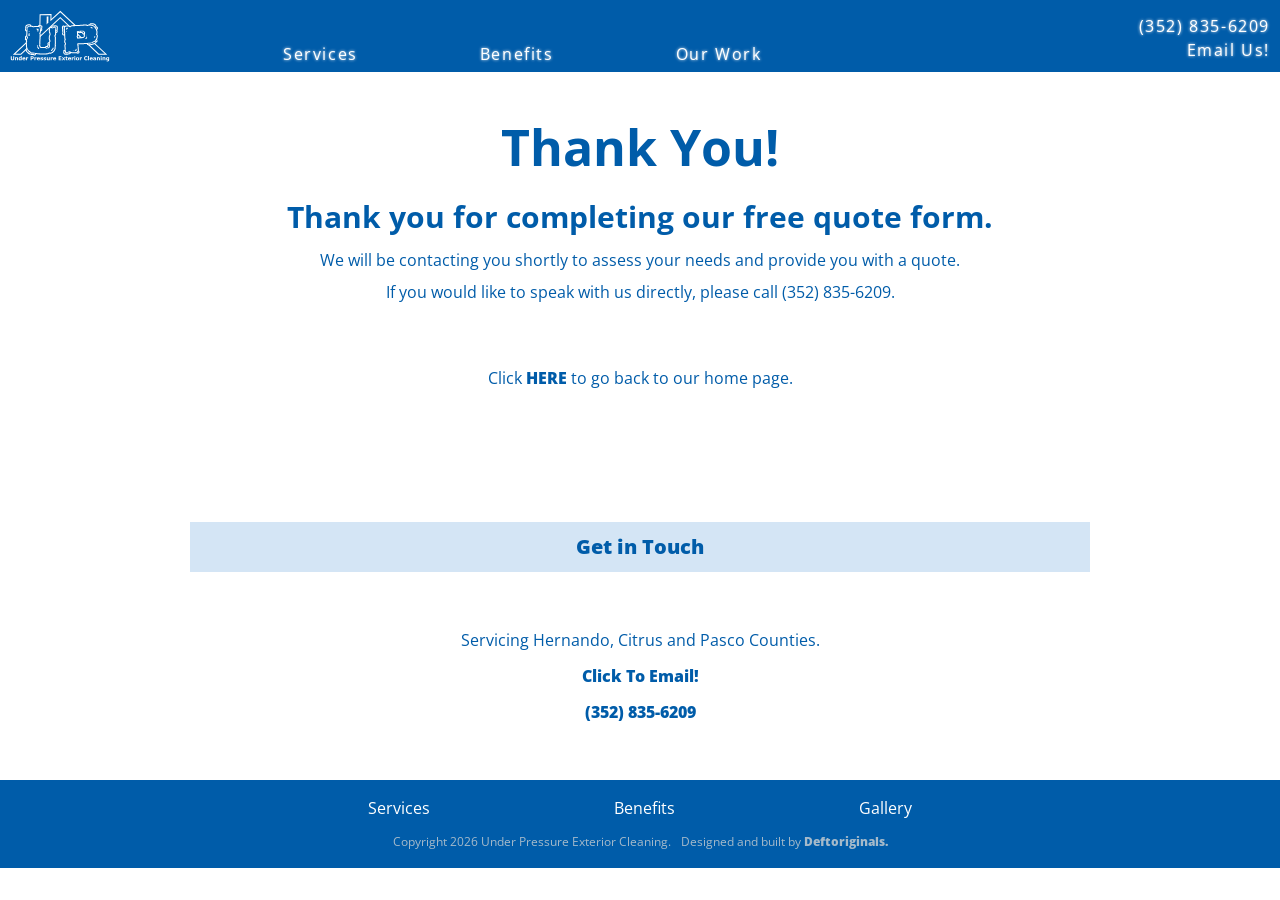
<file: form-complete/thank-you.html>
<!DOCTYPE html>
<html lang="en">
<head>
    <script defer src="thank-you-script.js"></script>
    <meta charset="UTF-8">
    <meta http-equiv="X-UA-Compatible" content="IE=edge,chrome=1">
    <meta name="viewport" content="width=device-width,initial-scale=1">
    <title>Under Pressure - Thank You Page</title>
    <meta name="description" content="We will be contacting you shortly!">
    <meta property="author" content="Carib Glasco | Deftoriginals.com">
    <meta property="og:site_name" content="Under Pressure - Thank You Page"/>
    <!-- UNDERPRESSUREEXTERIORCLEANING.COM Appears on FB in this order -->
    <meta property="og:title" content="Under Pressure - Thank you for requesting a quote!" /><!-- Appears on FB in this order -->
    <meta property="og:description" content="We will be contacting you shortly!"><!-- Appears on FB in this order -->
    <meta property="og:image" content="https://deft-one.github.io/under-pressure/images/under-pressure-og.jpg" /><!-- Appears on FB in this order -->
    <meta property="og:image:width" content="1200" />
    <meta property="og:image:height" content="628" />
    <meta property="og:type" content="website" />
    <meta property="og:url" content="https://www.underpressureexteriorcleaning.com/form-complete/thank-you.php" />
    <link rel="stylesheet" href="../style.css" type="text/css">
    <link rel="preconnect" href="https://fonts.gstatic.com/" crossorigin>
    <link href="https://fonts.googleapis.com/css2?family=Frijole&family=Open+Sans:wght@400;800&display=swap" rel="stylesheet">
    <link rel="fluid-icon" href="https://www.underpressureexteriorcleaning.com/favicon.ico" title="Favicon">
    <link rel="canonical" href="https://www.underpressureexteriorcleaning.com/form-complete/thank-you.php" />

</head>
<body>
    
    <div class="page-contain">
    
        <div id="headerContain" class="header-contain">
            <nav>
                <ul id="navUl" class="nav-ul">
                    <li class="menu"><img class="logo" src="../images/under-pressure-logo-003.svg" alt=""></li>
                    <li class="menu hide-mobile"><a class="menu-a" href="../#services">Services</a></li>
                    <li class="menu hide-mobile"><a class="menu-a" href="../#benefits">Benefits</a></li>
                    <li class="menu hide-mobile"><a class="menu-a" href="../#ourWork">Our Work</a></li>
                    <li class="menu hide-mobile"><span class="menu-a contact-info">(352) 835-6209<br><a class="email-address" href="mailto:getyourestimate@underpressureexteriorcleaning.com">Email Us!</a></span></li>
                    <li class="hide-desktop"><img id="burger" class="trigram" src="../images/under-pressure-trigram.svg" alt=""></li>
                    <li class="sub-menu" id="subMenuItem1"><a href="../#services" class="sub-menu-a">Services</a></li>
                    <li class="sub-menu" id="subMenuItem2"><a href="../#benefits" class="sub-menu-a">Benefits</a></li>
                    <li class="sub-menu" id="subMenuItem3"><a href="../#ourWork" class="sub-menu-a">Our Work</a></li>
                </ul>
            </nav>
        </div>
        <div class="page-sect thank-you-content">
            <h1 class="thank-you-h1">Thank You!</h1>
            <h2 class="thank-you-h2">Thank you for completing our free quote form.</h2>
            <p class="thank-you-p">We will be contacting you shortly to assess your needs and provide you with a quote.<br><br>
                                   If you would like to speak with us directly, please call (352) 835-6209.</p>
            <p class="thank-you-p">Click <a href="../index.php">HERE</a> to go back to our home page.</p>
        </div>
        <div class="page-sect">
            <h2 class="service-h3">Get in Touch</h2>
            <p class="get-in-touch servicing1">Servicing Hernando, Citrus and Pasco Counties.</p>
            <p class="get-in-touch"><a href="mailto:GetYourEstimate@UnderpressureExteriorCleaning.com">Click To Email!</a></p>
            <p class="get-in-touch servicing2">(352) 835-6209</p>
        </div>
        <div class="footer-contain">
            <div class="sitemap">
                <a href="../#services" class="sitemap-a">Services</a>
                <a href="../#benefits" class="sitemap-a">Benefits</a>
                <a href="../#ourWork" class="sitemap-a">Gallery</a>
            </div>
            <p class="signature"><span class="copyright" id="copyright"></span>Designed and built by <a href="https://www.deftoriginals.com">Deftoriginals.</a></p>
        </div>
        <div class="call hide-desktop">
            <a href="tel:+1-352-835-6209"><img class="call-icon" src="../images/call-icon.svg" alt=""></a>
        </div>

    </div>

</body>
</html>
</file>
<file: style.css>
html, body, div, span, object, iframe,
h1, h2, h3, h4, h5, h6, p, blockquote, pre,
abbr, address, cite, code,
del, dfn, em, img, ins, kbd, q, samp,
small, strong, sub, sup, var,
b, i,
dl, dt, dd, ol, ul, li,
fieldset, form, label, legend,
table, caption, tbody, tfoot, thead, tr, th, td,
article, aside, canvas, details, figcaption, figure, 
footer, header, hgroup, menu, nav, section, summary,
time, mark, audio, video {
    margin:0;
    padding:0;
    border:0;
    outline:0;
    font-size:100%;
    vertical-align:baseline;
    background:transparent;
}

body {
    line-height:1;
}

article,aside,details,figcaption,figure,
footer,header,hgroup,menu,nav,section { 
    display:block;
}

nav ul {
    list-style:none;
}

blockquote, q {
    quotes:none;
}

blockquote:before, blockquote:after,
q:before, q:after {
    content:'';
    content:none;
}

a {
    margin:0;
    padding:0;
    font-size:100%;
    vertical-align:baseline;
    background:transparent;
}

ins {
    background-color:#ff9;
    color:#000;
    text-decoration:none;
}

mark {
    background-color:#ff9;
    color:#000; 
    font-style:italic;
    font-weight:bold;
}

del {
    text-decoration: line-through;
}

abbr[title], dfn[title] {
    border-bottom:1px dotted;
    cursor:help;
}

table {
    border-collapse:collapse;
    border-spacing:0;
}

hr {
    display:block;
    height:1px;
    border:0;   
    border-top:1px solid #cccccc;
    margin:1em 0;
    padding:0;
}

input, select {
    vertical-align:middle;
}

/* ************************* END CSS RESET *************************** */

* {
    box-sizing: border-box;
}
html {
    overflow-X: hidden;
}
*, *::before, *::after {
    box-sizing: inherit;
}
html, body {
    margin: 0;
    padding: 0;
    scroll-behavior: smooth;
}
.page-sect {
    max-width: 1200px;
    margin: 0 auto;
}
a, a:hover {
    text-decoration: none;
    cursor: pointer;
}
ul, li {
    padding: 0;
    margin: 0;
}
.header-contain {
    text-align: center;
    background-color: #005ca9;
    font-family: "Frijole", sans-serif;
    z-index: 9999;
}
.logo {
    display: block;
    width: 100px;
}
.nav-ul {
    display: flex;
    align-items: flex-end;
    margin: 0;
    padding: 0;
}
.menu {
    flex: 1 0 auto;
    padding: 10px;
    color: white;
    letter-spacing: .1em;
    list-style-type: none;
    text-align: center;
}
a {
    color: white;
}
.menu:first-child {
    flex: 1 0 auto;
}
.menu:nth-child(5) {
    flex: 3 0 auto;
    text-align: right;
    line-height: 1.5;
}
.menu-a {
    color: white;
    text-shadow: 0px 0px 3px white;
}
.menu-a:hover, .email-address:hover {
    border-bottom: 2px solid rgba(255, 255, 255, 0.8);
}
.contact-info:hover {
    border: none;
}
.trigram {
    position: absolute;
    top: 0;
    right: 0;
    width: 30px;
    margin: 17px 17px 0 0;
}
.fb-icon {
    width: 40px;
    position: absolute;
    top: 15px;
    right: 10px;
}
.hide-desktop {
    display: none;
}
.sub-menu {
    position: absolute;
    right: 0px;
    top: 150px;
    width: 175px;
    list-style-type: none;
    padding: 20px 30px 20px 20px;
    text-align: right;
    background-color: rgba(0, 92, 169, 0.9);
    transform: rotateX(90deg);
    z-index: 999;
}
.sub-menu-a {
    color: white;
    font-size: 24px;
    text-shadow: 0px 0px 3px white;
}
.hero-contain {
    position: relative;
    background-image: url("images/placeholder-image-001.jpg");
    background-position: 50% 50%;
    background-size: cover;
}
.hero-text-contain {
    position: absolute;
    top: 0;
    left: 0;
    background-color: rgba(255, 255, 255, 0.8);
}
.hero-twins {
    width: 100%;
    height: 60vh;
}
.hero-h1, .hero-h2, .hero-p {
    margin: 0 auto;
    line-height: 1;
    text-align: center;
    color: #005ca9;
}
.hero-h1 {
    margin-top: 30px;
    padding: 0 3vw 0 3vw;
    font-size: 90px;
    font-family: 'Frijole', sans-serif;
    font-weight: 400;
    text-shadow: 3px 3px 10px rgba(0, 0, 0, 0.5);
}
.hero-h2, .hero-p, .quote-btn, .menu, .sub-menu, .sub-menu-a, .slogan, .paragraph, .services-h2, .services-p, span, #toTop, .service-menu-h3, .service-menu-item, .close, textarea, .footer-contain, .service-h3, .get-in-touch, .thank-you-h1, .thank-you-h2, .thank-you-p {
    font-family: 'Open Sans', arial;
}
.hero-h2 {
    margin-top: 20px;
    padding: 0 3vw 0 3vw;
    font-size: 30px;
    font-weight: 800;
}
.hero-p {
    max-width: 900px;
    padding: 0 20px;
    font-size: 20px;
    letter-spacing: .1em;
}
.quote-btn {
    display: block;
    padding: 10px;
    margin: 0 auto;
    margin-top: 30px;
    outline: none;
    border: none;
    border-radius: 7px;
    font-size: 18px;
    background-color: rgb(255, 123, 0);
    color: white;
    box-shadow: 3px 3px 8px rgba(0, 0, 0, 0.6);
}
.quote-btn:hover {
    cursor: pointer;
    background-color: rgb(255, 138, 28);
}
.slogan {
    padding: 10px;
    margin: 0;
    text-align: center;
    background-color: #005ca9;
    color: white;
    font-size: 26px;
    letter-spacing: 2px;
    text-shadow: 0px 0px 3px white;
}
.paragraph {
    max-width: 900px;
    margin: 0 auto;
    padding: 18px;
    line-height: 1.5;
    color: #005ca9;
    font-size: 16px;
}
.question {
    padding-top: 25px;
    font-size: 24px;
    text-align: center;
}
.services-h2 {
    margin-top: 40px;
    padding: 15px;
    text-align: center;
    background-color: #005ca9;
    color: white;
    font-size: 24px;
    letter-spacing: 2px;
    text-shadow: 0px 0px 3px white;
    font-weight: 400;
}
.services-grid {
    display: flex;
    flex-wrap: wrap;
    max-width: 900px;
    padding-top: 30px;
}
.service-cont {
    flex: 1 0 260px;
    background-color: rgb(212, 229, 245);
    box-shadow: 4px 4px 5px rgba(0, 0, 0, 0.3);
    margin: 10px;
    padding: 10px;
}
.service-img {
    display: block;
    width: 100%;
    margin: 0 auto;
    max-width: 280px;
}
.services-p {
    padding: 10px 0;
    line-height: 1.5;
    color: #005ca9;
    font-size: 16px;
}
.benefits-ul {
    display: block;
    width: 90%;
    max-width: 700px;
    margin: 0 auto;
    list-style-type: none;
}
.benefits-li {
    margin-top: 40px;
}
.benefits-li > span {
    color: #005ca9;
    font-size: 20px;
    line-height: 1.5;
}
.benefits-span {
    font-weight: 800;
    margin-right: 10px;
}
.service-menu-h3, .service-h3 {
    max-width: 900px;
    margin: 0 auto;
    padding: 15px 0;
    color: #005ca9;
    font-weight: 800;
    text-align: center;
    font-size: 20px;
    background-color: rgb(212, 229, 245);
}
.services-menu-grid {
    display: flex;
    justify-content: space-around;
    flex-wrap: wrap;
    max-width: 900px;
    margin: 0 auto;
    margin-top: 15px;
    list-style-type: none;
    text-align: center;
}
.service-menu-item {
    display: block;
    margin: 10px;
    min-width: 100px;
    max-width: 150px;
    padding: 5px 0;
}
.service-menu-item:hover {
    background-color: rgba(0, 92, 169, 0.1);
    border-radius: 5px;
}
.service-menu-item > a {
    font-weight: 800;
    color: #005ca9;
}
.cert-img {
    display: block;
    margin: 0 auto;
    width: 100%;
    max-width: 246px;
    height: auto;
    padding: 50px 15px;
}
/* .gallery-grid {
    display: flex;
    flex-wrap: wrap;
    justify-content: center;
    max-width: 900px;
    margin: 0 auto;
    padding: 20px;
}
.gallery-thumb {
    flex: 1 0 175px;
    margin: 15px;
}
.gallery-thumb > img {
    display: block;
    width: 100%;
    max-width: 265px;
    margin: 0 auto;
} */
.gallery-modal, .contact-modal {
    position: fixed;
    top: 0;
    left: 0;
    width: 100vw;
    height: 100%;
    background-color: rgba(0, 0, 0, 0.0);
    transform: rotateX(90deg);
}
.get-in-touch {
    color: #005ca9;
    max-width: 900px;
    margin: 0 auto;
    text-align: center;
    padding: 10px;
}
.get-in-touch >a:hover {
    text-decoration: underline;
}
.get-in-touch > a {
    color: #005ca9;
    font-weight: 800;
}
.servicing1 {
    padding-top: 60px;
}
.servicing2 {
    padding-bottom: 60px;
    font-weight: 800;
}
.footer-contain {
    padding: 20px 0 20px 0;
    text-align: center;
    background-color: #005ca9;
    color: white;
}
.sitemap {
    display: flex;
    color: white;
    padding-bottom: 20px;
}
.sitemap-a {
    flex: 1 0 auto;
    color: white;
}
.copyright {
    padding-right: 10px;
}
.signature {
    font-size: 12px;
    color: #a5baca;
}
.signature > a {
    font-weight: 800;
    color: #a5baca;
}
.sitemap-a:first-child {
    text-align: right;
}
.sitemap-a:nth-child(3) {
    text-align: left;
}
/* #modalImg {
    position: fixed;
    top: 50%;
    left: 50%;
    transform: translate(-50%, -50%);
    display: block;
    max-width: 95vw;
    max-height: 95vh;
} */
.close {
    display: none;
    position: fixed;
    top: 20px;
    right: 30px;
    padding: 3px;
    color: white;
    border: 1px solid white;
    border-radius: 3px;
    background-color: rgba(255, 255, 255, 0.15);
}
.close:hover {
    cursor: pointer;
}
.call-icon {
    position: fixed;
    bottom: 20px;
    left: 20px;
    width: 50px;
}
.toTop {
    position: fixed;
    bottom: 20px;
    right: 20px;
    width: 50px;
    height: 50px;
    border-radius: 10px;
    text-align: center;
    font-size: 50px;
    line-height: 38px;
    background-color: rgb(255, 208, 0);
    transform: rotate(90deg);
    padding: 0;
    opacity: 0;
}
.toTop:hover {
    cursor: pointer;
}
.contact-form {
    width: 100%;
    max-width: 600px;
    margin: 0 auto;
    padding-top: 50px;
}
.form-message-cont {
    margin: 0 auto;
    width: 100%;
    text-align: center;
    color: white;
}
.contact-form > input, .contact-form > textarea, .contact-form > button {
    display: block;
    width: 90%;
    max-width: 300px;
    margin: 2vh auto;
    padding: 5px;
    outline: none;
    border: none;
    font-size: 18px;
    color: white;
    border: 1px solid white;
    border-radius: 3px;
    background-color: rgba(255, 255, 255, 0.15);
}
::placeholder {
    color: white;
    opacity: 1;
}
.contact-form > input:focus, .contact-form > textarea:focus {
    background-color: rgba(255, 255, 255, 0.3);
    box-shadow: 0 0 3px rgb(0, 89, 255);
    border: 1px solid rgb(0, 89, 255);
}
.contact-form > textarea {
    height: 100px;
}
.contact-form > button {
    width: 100px;
    background-color: rgb(255, 123, 0);
    border: none;
}
.contact-form > button:hover {
    cursor: pointer;
}
input:required {
    box-shadow: none;
}
.thank-you-content {
    min-height: 50vh;
}
.thank-you-h1, .thank-you-h2, .thank-you-p {
    text-align: center;
    color: #005ca9;
}
.thank-you-h1 {
    padding: 50px 15px 0 15px;
    font-size: 50px;
}
.thank-you-h2 {
    padding: 30px 15px 0 15px;
    font-size: 30px;
}
.thank-you-p {
    padding: 20px 15px 50px 15px;
}
.thank-you-p > a {
    color: #005ca9;
    font-weight: 800;
}


.sub-menu-out-1 {
    animation: sub-menu-out-1 300ms ease-out forwards;
}
.sub-menu-out-2 {
    animation: sub-menu-out-2 350ms ease-out forwards;
}
.sub-menu-out-3 {
    animation: sub-menu-out-3 400ms ease-out forwards;
}
.sub-menu-in-1 {
    animation: sub-menu-in-1 300ms ease-out forwards;
}
.sub-menu-in-2 {
    animation: sub-menu-in-2 350ms ease-out forwards;
}
.sub-menu-in-3 {
    animation: sub-menu-in-3 400ms ease-out forwards;
}
.hero-in {
    animation: hero-in 300ms ease-out forwards;
}
.hero-out {
    animation: hero-out 300ms ease-out forwards;
}
.toTop-in {
    animation: toTop-in 500ms ease forwards;
}
.toTop-out {
    animation: toTop-out 500ms ease forwards;
}
.modalOpen {
    animation: modalOpen 500ms ease forwards;
}
.modalClose {
    animation: modalClose 500ms ease forwards;
}

@keyframes sub-menu-out-1 {
    0% { top: 0px; }
    50% { transform: rotateX(90deg); }
    100% { transform: rotateX(0deg); top: 60px; }
}
@keyframes sub-menu-out-2 {
    0% { top: 0px; }
    50% { transform: rotateX(90deg); }
    100% { transform: rotateX(0deg); top: 124px; }
}
@keyframes sub-menu-out-3 {
    0% { top: 0px; }
    50% { transform: rotateX(90deg); }
    100% { transform: rotateX(0deg); top: 188px; }
}
@keyframes sub-menu-in-1 {
    0% { transform: rotateX(0deg); top: 60px; }
    50% { transform: rotateX(90deg); }
    100% { top: 0px; }
}
@keyframes sub-menu-in-2 {
    0% { transform: rotateX(0deg); top: 124px; }
    50% { transform: rotateX(90deg); }
    100% { top: 0px; }
}
@keyframes sub-menu-in-3 {
    0% { transform: rotateX(0deg); top: 188px; }
    50% { transform: rotateX(90deg); }
    100% { top: 0px; }
}
@keyframes hero-in {
    from { background-color: rgba(255, 255, 255, 0.8); }
    to { background-color: rgba(255, 255, 255, 0.2); }
}
@keyframes hero-out {
    from { background-color: rgba(255, 255, 255, 0.2); }
    to { background-color: rgba(255, 255, 255, 0.8); }
}
@keyframes toTop-in {
    from { opacity: 0; }
    to { opacity: 1; }
}
@keyframes toTop-out {
    from { opacity: 1; }
    to { opacity: 0; }
}
@keyframes modalOpen {
    from { transform: rotateX(90deg); background-color: rgba(0, 0, 0, 0.0); }
    to { transform: rotateX(0deg); background-color: rgba(0, 0, 0, 0.9); }
}
@keyframes modalClose {
    from { transform: rotateX(0deg); background-color: rgba(0, 0, 0, 0.9); }
    to { transform: rotateX(90deg); background-color: rgba(0, 0, 0, 0.0); }
}

@media screen and (max-height: 500px) {
    #formMessage {
        position: absolute;
        top: 50px;
        left: 50%;
        transform: translateX(-50%);
        width: 75%;
    }
    #fullName {
        position: absolute;
        top: 85px;
        left: 48%;
        transform: translateX(-100%);
        width: 40%;
    }
    #phoneNumber {
        position: absolute;
        top: 130px;
        left: 48%;
        transform: translateX(-100%);
        width: 40%;
    }
    #eMail {
        position: absolute;
        top: 175px;
        left: 48%;
        transform: translateX(-100%);
        width: 40%;
    }
    #textArea {
        position: absolute;
        top: 85px;
        right: 48%;
        transform: translateX(100%);
        width: 40%;
    }
    #submitBtn {
        position: absolute;
        top: 220px;
        left: 50%;
        transform: translateX(-50%);

    }
}
@media screen and (orientation: landscape) and (max-width: 1000px) {
    .hero-twins {
        height: 75vh;
    }
}
@media screen and (max-width: 1001px) {
    .hero-h1 {
        font-size: 8vw;
        margin-top: 3vh;
    }
    .hero-h2, .hero-p, .quote-btn {
        margin-top: 3vh;
    }
    .hero-h2 {
        font-size: 6vw;
    }
    .hero-p {
        font-size: 16px;
    }
}
@media screen and (max-width: 801px) {
    .hide-mobile {
        display: none;
    }
    .hide-desktop {
        display: block;
    }
    .logo {
        height: 40px;
    }
    .services-h2 {
        font-size: 5vw;
    }
    .fb-icon {
        top: 10px;
        right: 75px;
    }
}
@media screen and (max-width: 601px) {
    .slogan {
        font-size: 3vw;
    }
    .service-h3 {
        font-size: 5vw;
    }
}
@media screen and (orientation: portrait) and (max-width: 501px) {
    .hero-twins {
        height: 50vh;
    }
    .thank-you-h1 {
        font-size: 10vw;
    }
    .thank-you-h2 {
        font-size: 18px;
    }
}
@media screen and (max-width: 500px) {
    .footer-contain {
        padding: 20px 0 10px 0;
    }
    .sitemap {
        padding-bottom: 60px;
    }
}
</file>
